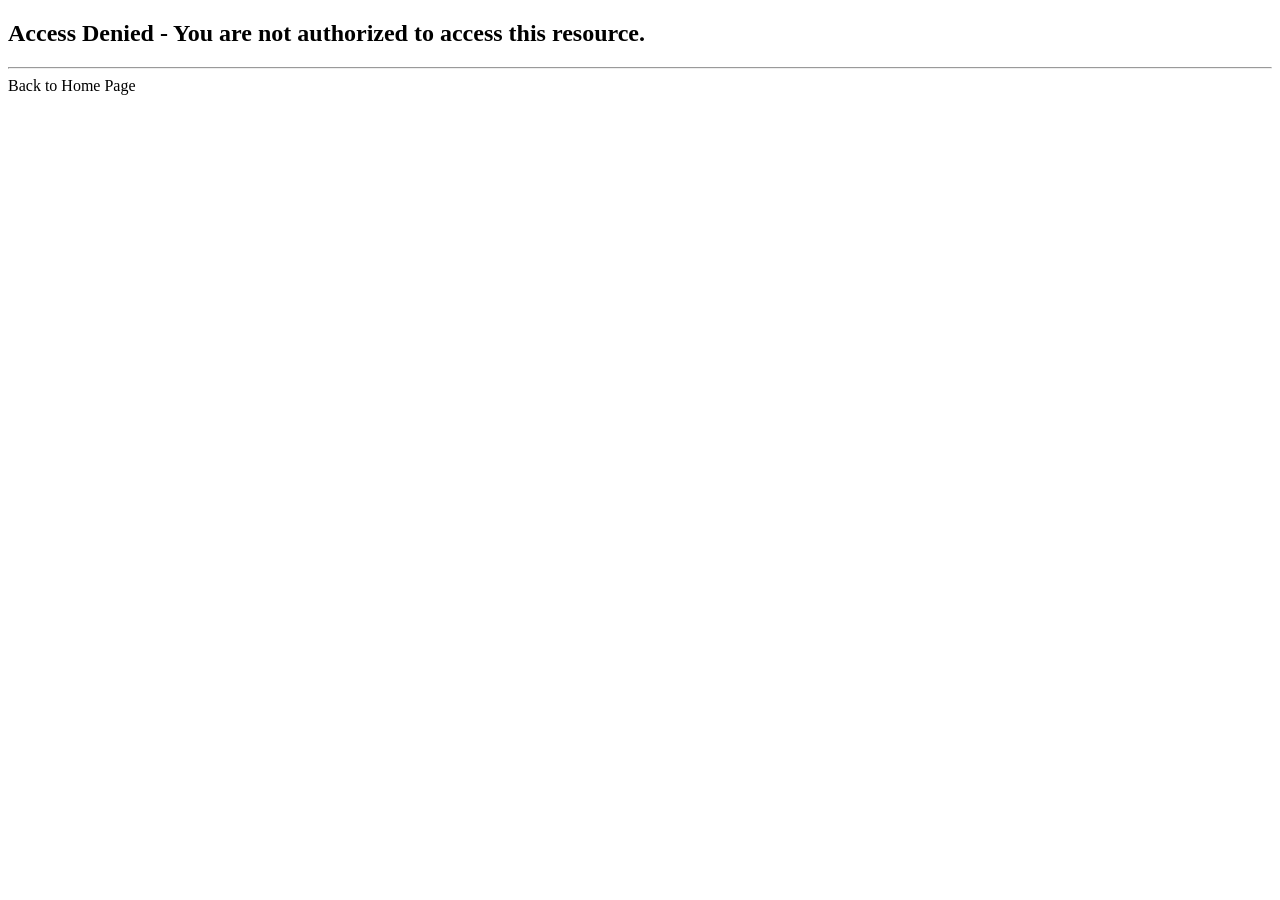
<file: src/main/resources/templates/access-denied.html>
<!DOCTYPE html>
<html xmlns:th="http://www.thymeleaf.org">

<head>
	<title>Access Denied</title>
</head>

<body>

	<h2>Access Denied - You are not authorized to access this resource.</h2>

	<hr>
	
	<a th:href="@{/}">Back to Home Page</a>
	
</body>

</html>
</file>
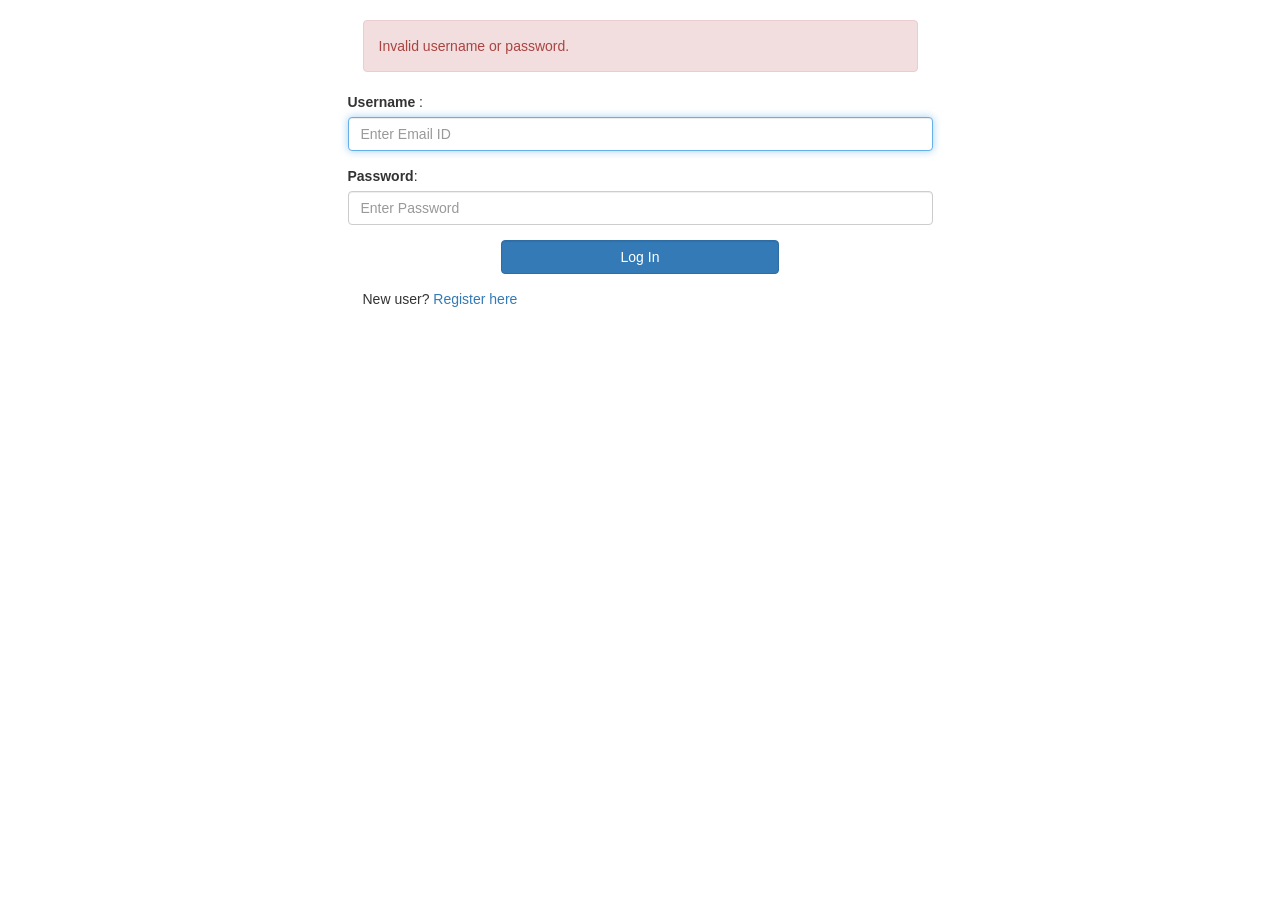
<file: src/main/resources/templates/login.html>
<!DOCTYPE html>
<html lang="en">
<head>
    <meta charset="ISO-8859-1">
    <title>Registration and Login App</title>

    <link rel="stylesheet"
          href="https://maxcdn.bootstrapcdn.com/bootstrap/3.3.7/css/bootstrap.min.css"
          integrity="sha384-BVYiiSIFeK1dGmJRAkycuHAHRg32OmUcww7on3RYdg4Va+PmSTsz/K68vbdEjh4u"
          crossorigin="anonymous">

    <link rel="stylesheet"
          th:href="@{css/style.css}" />
</head>
<body>
<br>
<div class="container">
    <div class="row">
        <div class="col-md-6 col-md-offset-3">

            <form th:action="@{/authenticateTheUser}"
                  method="POST" class="form-horizontal">

                <!-- error message -->
                <div th:if="${param.error}">
                    <div class="alert alert-danger">Invalid username or
                        password.
                    </div>
                </div>

                <div class="form-group">
                    <label for="username"> Username </label> :
                    <input type="text" class="form-control" id="username" name="username"
                           placeholder="Enter Email ID" autofocus="autofocus">
                </div>

                <div class="form-group">
                    <label for="password">Password</label>: <input type="password"
                                                                   id="password" name="password" class="form-control"
                                                                   placeholder="Enter Password"/>
                </div>

                <div class="form-group">
                    <div class="row">
                        <div class="col-sm-6 col-sm-offset-3">
                            <input type="submit" name="login-submit" id="login-submit"
                                   class="form-control btn btn-primary" value="Log In"/>
                        </div>
                    </div>
                </div>
            </form>
            <div class="form-group">
						<span>New user? <a href="/" th:href="@{/registration}">Register
								here</a></span>
            </div>
        </div>
    </div>
</div>
</body>
</html>
</file>
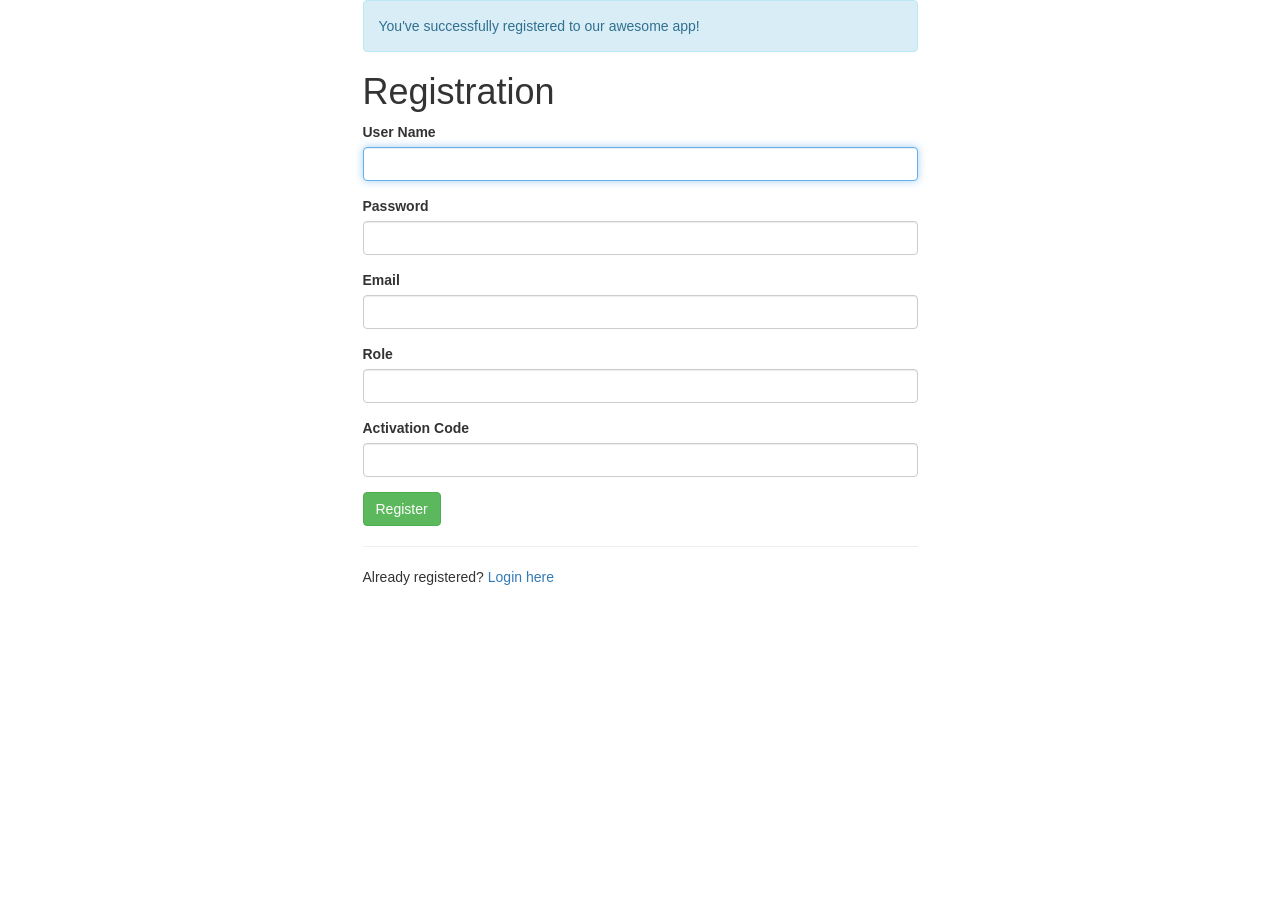
<file: src/main/resources/templates/registration.html>
<!DOCTYPE html>
<html lang="en" xmlns:th="http://www.thymeleaf.org">
<head>
    <meta charset="utf-8">
    <meta name="viewport" content="width=device-width, initial-scale=1, shrink-to-fit=no">
    <title>Registration</title>
    <link rel="stylesheet"
          href="https://maxcdn.bootstrapcdn.com/bootstrap/3.3.7/css/bootstrap.min.css"
          integrity="sha384-BVYiiSIFeK1dGmJRAkycuHAHRg32OmUcww7on3RYdg4Va+PmSTsz/K68vbdEjh4u"
          crossorigin="anonymous">
</head>
<body>
<div class="container">
    <div class="row">
        <div class="col-md-6 col-md-offset-3">

            <!-- success message -->
            <div th:if="${param.success}">
                <div class="alert alert-info">You've successfully registered
                    to our awesome app!
                </div>
            </div>

            <h1>Registration</h1>

            <form th:action="@{registration/save}" th:object="${user}" method="POST">
                <div class="form-group">
                    <label class="control-label" for="username"> User Name </label>
                    <input id="username" class="form-control"  type="text" th:field="*{username}"
                           required autofocus="autofocus"/>
                </div>

                <div class="form-group">
                    <label class="control-label" for="password"> Password </label>
                    <input id="password" class="form-control" type="password" th:field="*{password}"
                           required autofocus="autofocus"/>
                </div>

                <div class="form-group">
                    <label class="control-label" for="email"> Email </label>
                    <input id="email" class="form-control" type="email" th:field="*{email}" required
                           autofocus="autofocus"/>
                </div>

                <div class="form-group">
                    <label class="control-label" for="roles"> Role </label>
                    <input id="roles" class="form-control" type="text" th:field="*{roles}" required
                           autofocus="autofocus"/>
                </div>

                <div class="form-group">
                    <label class="control-label" for="activationCode"> Activation Code </label>
                    <input id="activationCode" class="form-control"  type="text" th:field="*{activationCode}" required
                           autofocus="autofocus"/>
                </div>

                <div class="form-group">
                    <button type="submit" class="btn btn-success">
                        Register
                    </button>
                </div>
            </form>

            <hr>
            <span>Already registered? <a href="/" th:href="@{/login}">Login
								here</a></span>
        </div>
    </div>
</div>
</body>
</html>
</file>
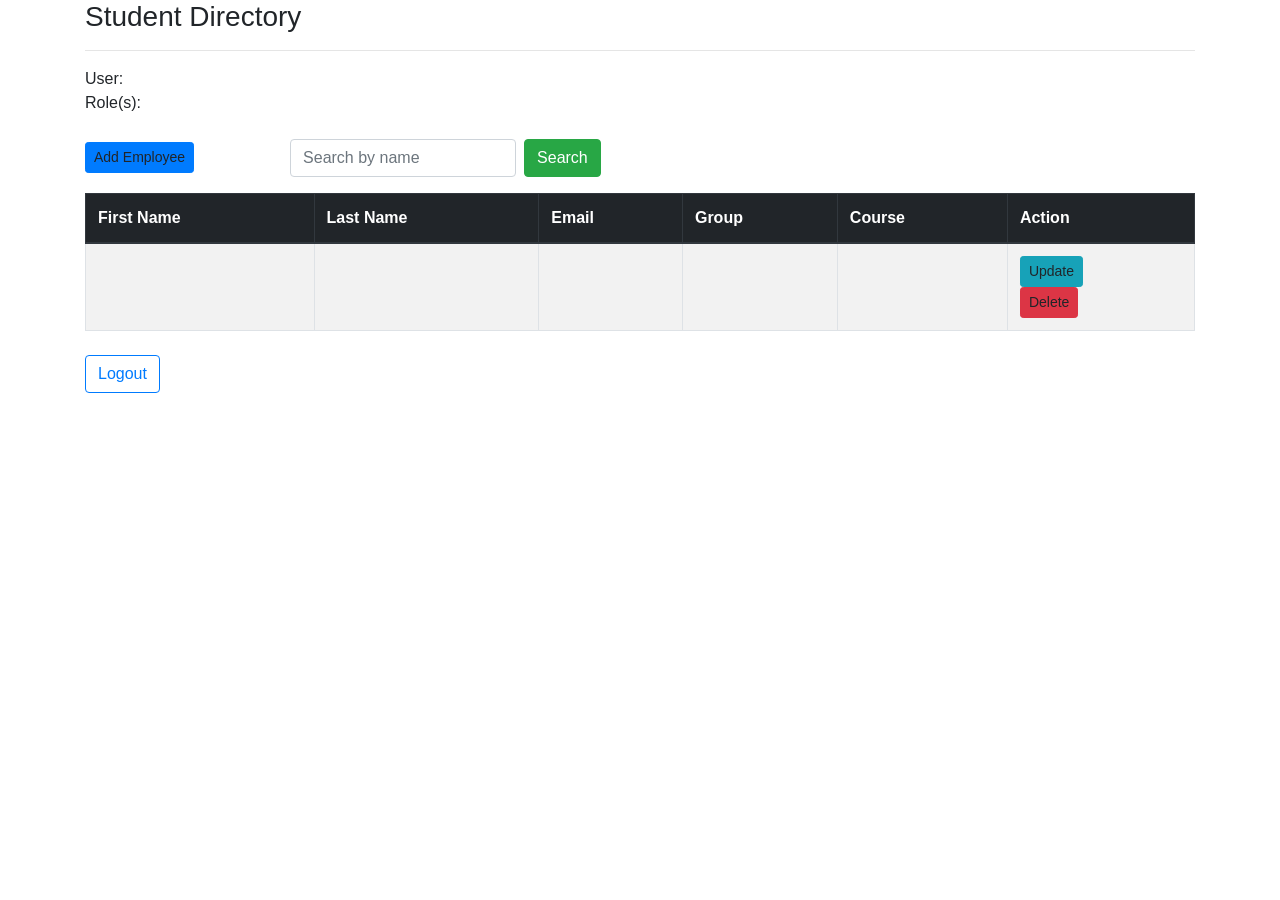
<file: src/main/resources/templates/students/list_students.html>
<!DOCTYPE HTML>
<html lang="en"
      xmlns:th="http://www.thymeleaf.org"
      xmlns:sec="http://www.thymeleaf.org/thymeleaf-extras-springsecurity5"
      xmlns:xsi="http://www.w3.org/2001/XMLSchema-instance"
      xsi:schemaLocation="http://www.thymeleaf.org/thymeleaf-extras-springsecurity5
http://www.thymeleaf.org/thymeleaf-extras-springsecurity5 ">

<head>
    <!-- Required meta tags -->
    <meta charset="utf-8">
    <meta name="viewport" content="width=device-width, initial-scale=1, shrink-to-fit=no">

    <!-- Bootstrap CSS -->
    <link rel="stylesheet" href="https://stackpath.bootstrapcdn.com/bootstrap/4.2.1/css/bootstrap.min.css"
          integrity="sha384-GJzZqFGwb1QTTN6wy59ffF1BuGJpLSa9DkKMp0DgiMDm4iYMj70gZWKYbI706tWS" crossorigin="anonymous">

    <title>Student Directory</title>
</head>

<body>

<div class="container">

    <h3>Student Directory</h3>
    <hr>

    <div>
        User: <span sec:authentication="name"></span>
        <br>
        Role(s): <span sec:authentication="principal.authorities"></span>
        <br><br>
    </div>

    <form th:action="@{/students/search}" class="form-inline">
        <a th:href="@{/students/showFormForAdd}"
           class="btn btn-primary btn-sm mr-5 mb-3">
            Add Employee
        </a>

        <label>
            <input class="form-control  ml-5 mr-sm-2 mb-3" type="search" name="studentName"
                   placeholder="Search by name"/>
        </label>

        <button class="btn btn-success mb-3" type="submit">Search</button>
    </form>


    <table class="table table-bordered table-striped">
        <thead class="thead-dark">
        <tr>
            <th>First Name</th>
            <th>Last Name</th>
            <th>Email</th>
            <th>Group</th>
            <th>Course</th>

            <div sec:authorize="hasAnyRole('ROLE_MANAGER', 'ROLE_ADMIN')">
                <th>Action</th>
            </div>
        </tr>
        </thead>

        <tbody>
        <tr th:each="teamStudent : ${students}">

            <td th:text="${teamStudent.firstName}"/>
            <td th:text="${teamStudent.lastName}"/>
            <td th:text="${teamStudent.email}"/>
            <td th:text="${teamStudent.courses}"/>
            <td th:text="${teamStudent.group}"/>

            <div sec:authorize="hasAnyRole('ROLE_MANAGER', 'ROLE_ADMIN')">

                <td>
                    <div sec:authorize="hasAnyRole('ROLE_MANAGER', 'ROLE_ADMIN')">
                        <a th:href="@{/students/showFormForUpdate(teamStudent=${teamStudent.id})}"
                           class="btn btn-info btn-sm">
                            Update
                        </a>
                    </div>

                    <div sec:authorize="hasRole('ROLE_ADMIN')">

                        <!-- Add "delete" button/link -->
                        <a th:href="@{/students/delete(studentId=${teamStudent.id})}"
                           class="btn btn-danger btn-sm"
                           onclick="if (!(confirm('Are you sure you want to delete this student?'))) return false">
                            Delete
                        </a>

                    </div>
                </td>

            </div>

        </tr>
        </tbody>
    </table>

    <!-- Add a logout button -->
    <form action="#" th:action="@{/logout}"
          method="POST">

        <input type="submit" value="Logout" class="btn btn-outline-primary mt-2"/>

    </form>

</div>

</body>
</html>
</file>
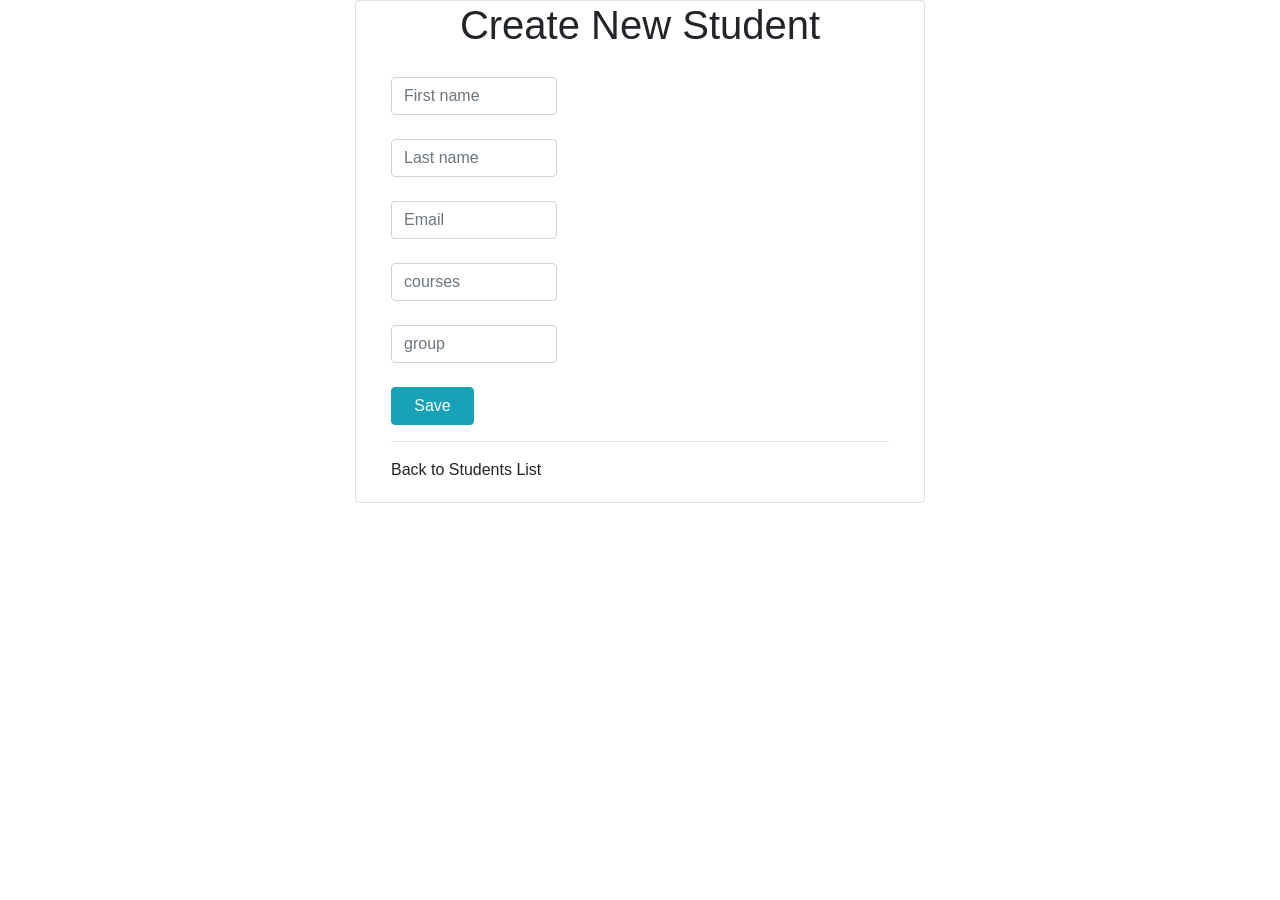
<file: src/main/resources/templates/students/student_form.html>
<!DOCTYPE html>
<html xmlns:th="http://www.thymeleaf.org"
      xmlns:sec="http://www.thymeleaf.org/thymeleaf-extras-springsecurity3" lang="en">
<head>
    <meta charset="ISO-8859-1">
    <link rel="stylesheet" href="https://stackpath.bootstrapcdn.com/bootstrap/4.2.1/css/bootstrap.min.css"
          integrity="sha384-GJzZqFGwb1QTTN6wy59ffF1BuGJpLSa9DkKMp0DgiMDm4iYMj70gZWKYbI706tWS" crossorigin="anonymous">

    <title>Save student</title>

</head>
<body>
<div class="container">
    <div class="row">
        <div class="col-lg-6 col-md-6 col-sm-6 container justify-content-center card">
            <h1 class="text-center"> Create New Student </h1>
            <div class="card-body">
                <form th:action="@{/students/save}"
                      th:object="${student}" method="POST">
                    <input type="hidden" th:field="*{id}"/>

                    <input type="text" th:field="*{firstName}"
                           class="form-control mb-4 col-4" placeholder="First name">

                    <input type="text" th:field="*{lastName}"
                           class="form-control mb-4 col-4" placeholder="Last name">

                    <input type="text" th:field="*{email}"
                           class="form-control mb-4 col-4" placeholder="Email">

                    <input type="text" th:field="*{courses}"
                           class="form-control mb-4 col-4" placeholder="courses">

                    <input type="text" th:field="*{group}"
                           class="form-control mb-4 col-4" placeholder="group">

                    <div class="box-footer">
                        <button type="submit" class="btn btn-info col-2">
                            Save
                        </button>
                    </div>
                </form>

                <hr>
                <a th:href="@{/students/list}">Back to Students List</a>

            </div>
        </div>
    </div>
</div>
</body>
</html>
</file>
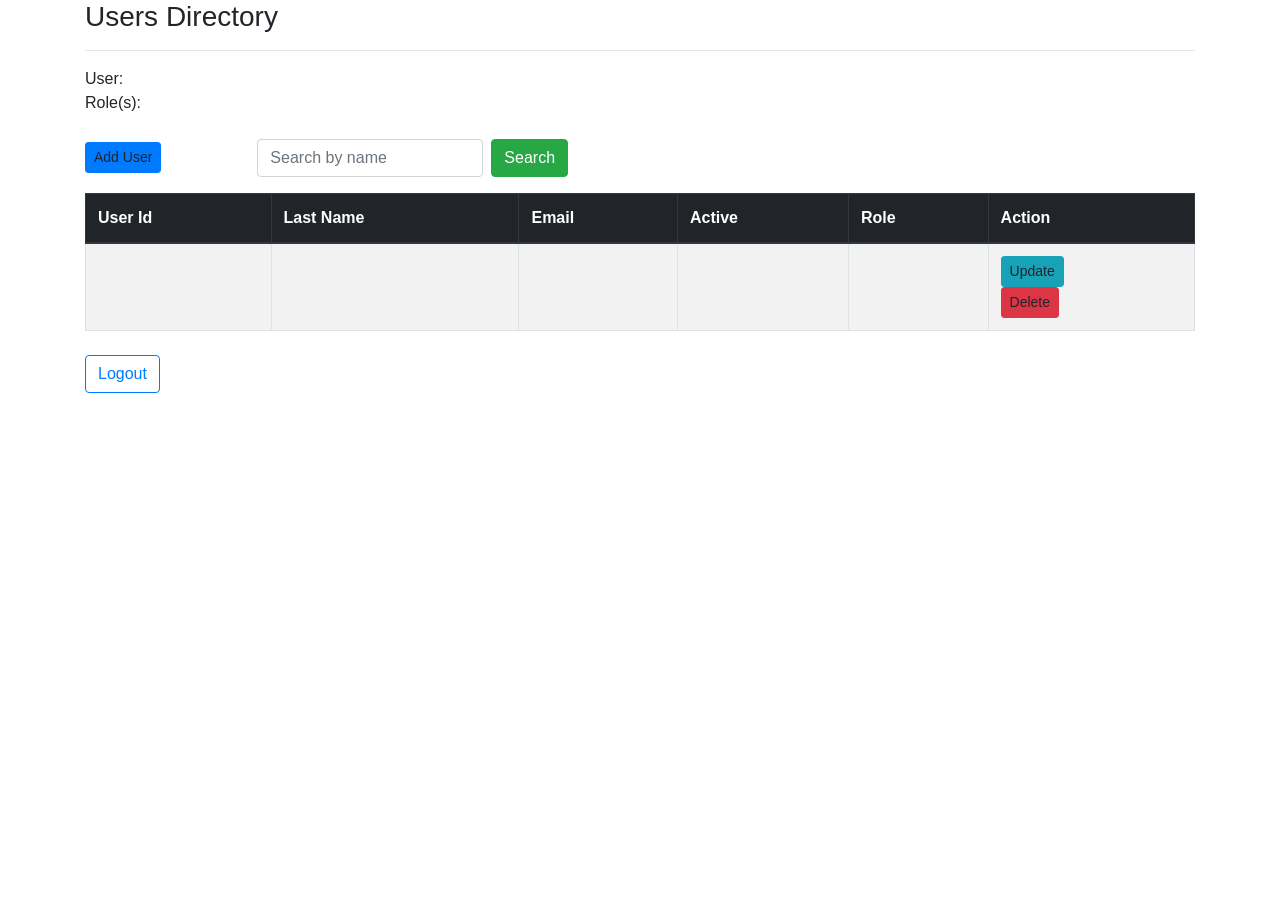
<file: src/main/resources/templates/users/list_users.html>
<!DOCTYPE HTML>
<html lang="en"
      xmlns:th="http://www.thymeleaf.org"
      xmlns:sec="http://www.thymeleaf.org/thymeleaf-extras-springsecurity5"
      xmlns:xsi="http://www.w3.org/2001/XMLSchema-instance"
      xsi:schemaLocation="http://www.thymeleaf.org/thymeleaf-extras-springsecurity5
http://www.thymeleaf.org/thymeleaf-extras-springsecurity5 ">

<head>
    <!-- Required meta tags -->
    <meta charset="utf-8">
    <meta name="viewport" content="width=device-width, initial-scale=1, shrink-to-fit=no">

    <!-- Bootstrap CSS -->
    <link rel="stylesheet" href="https://stackpath.bootstrapcdn.com/bootstrap/4.2.1/css/bootstrap.min.css"
          integrity="sha384-GJzZqFGwb1QTTN6wy59ffF1BuGJpLSa9DkKMp0DgiMDm4iYMj70gZWKYbI706tWS" crossorigin="anonymous">

    <link rel="stylesheet"
          th:href="@{css/style.css}" />

    <title>Student Directory</title>
</head>

<body>

<div class="container">

    <h3>Users Directory</h3>
    <hr>

    <div>
        User: <span sec:authentication="name"></span>
        <br>
        Role(s): <span sec:authentication="principal.authorities"></span>
        <br><br>
    </div>

    <form th:action="@{/users/userList}" class="form-inline">
        <a th:href="@{/registration}"
           class="btn btn-primary btn-sm mr-5 mb-3">
            Add User
        </a>

        <label>
            <input class="form-control  ml-5 mr-sm-2 mb-3" type="search" name="username"
                   placeholder="Search by name"/>
        </label>

        <button class="btn btn-success mb-3" type="submit">Search</button>
    </form>


    <table class="table table-bordered table-striped">
        <thead class="thead-dark">
        <tr>
            <th>User Id</th>
            <th>Last Name</th>
            <th>Email</th>
            <th>Active</th>
            <th>Role</th>

            <div sec:authorize="hasAnyRole('ROLE_MANAGER', 'ROLE_ADMIN')">
                <th>Action</th>
            </div>
        </tr>
        </thead>

        <tbody>
        <tr th:each="teamUser : ${users}">

            <td th:text="${teamUser.id}"/>
            <td th:text="${teamUser.username}"/>
            <td th:text="${teamUser.email}"/>
            <td th:text="${teamUser.active}"/>
            <td th:text="${teamUser.roles}"/>

            <div   sec:authorize="hasAnyRole('ROLE_ADMIN')">

                <td>
                    <div class="flex-parent" sec:authorize="hasAnyRole('ROLE_MANAGER', 'ROLE_ADMIN')">
                        <a th:href="@{/users/showFormForUpdate(teamUser=${teamUser.id})}"
                           class="btn btn-info btn-sm">
                            Update
                        </a>
                    </div>
                    <div class="jc-center" sec:authorize="hasRole('ROLE_ADMIN')">
                        <a th:href="@{/users/delete(usertId=${teamUser.id})}"
                           class="btn btn-danger btn-sm"
                           onclick="if (!(confirm('Are you sure you want to delete this user?'))) return false">
                            Delete
                        </a>
                    </div>
                </td>

            </div>

        </tr>
        </tbody>
    </table>

    <!-- Add a logout button -->
    <form action="#" th:action="@{/logout}"
          method="POST">

        <input type="submit" value="Logout" class="btn btn-outline-primary mt-2"/>

    </form>

</div>

</body>
</html>
</file>
